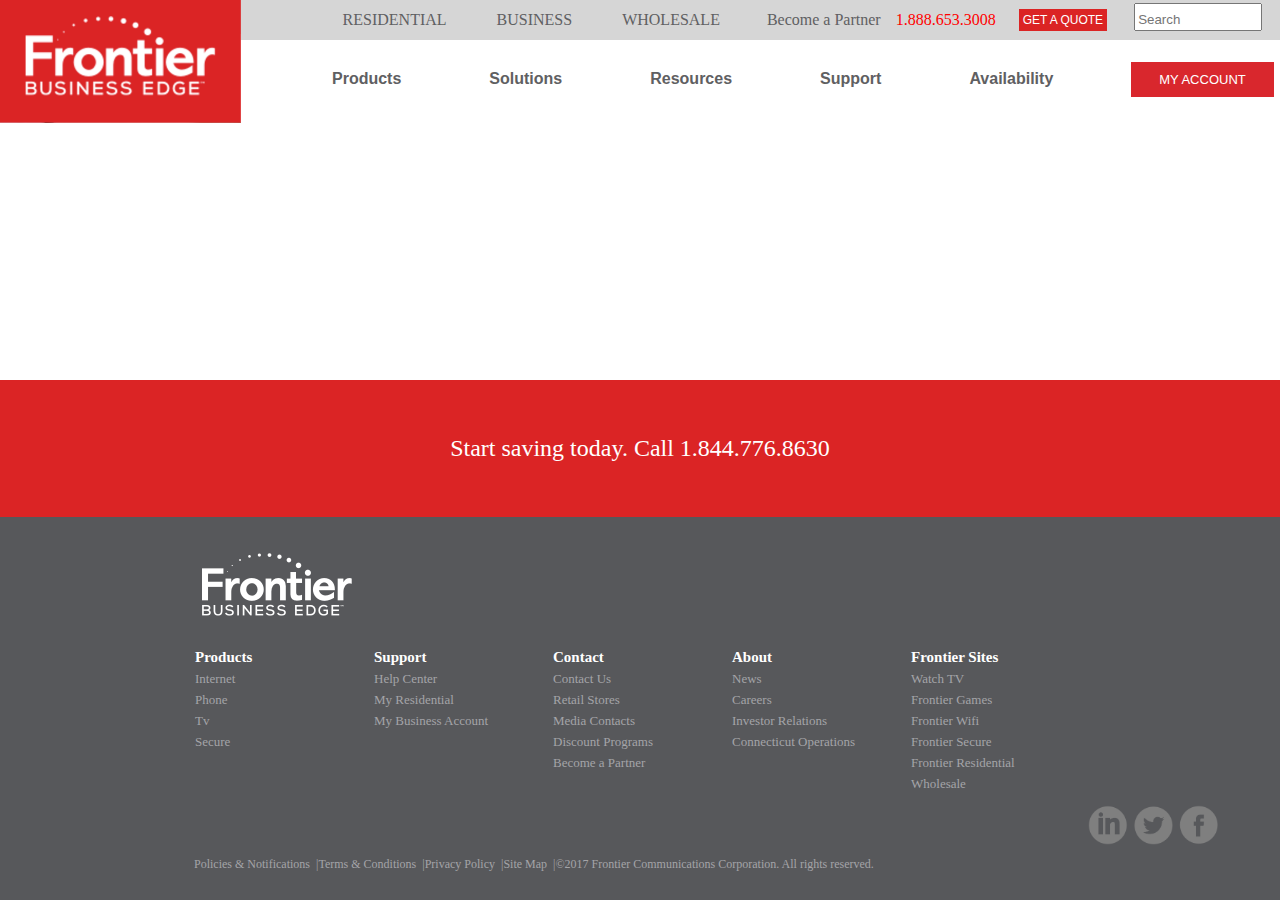
<file: AtulSharma-UI-assignment-scss/index.html>
<!Doctype>
<html>
 <head>
     <title>Frontier Business Edge</title>
     <link rel="stylesheet" href="test.css">
     <link rel="shortcut icon" href="images/icon.ico">
  </head>
  <body >
     <header class="header-primary">
        <div>
           <a href="#" class="header-primary-menu-item-logo"></a>
        </div>
           <div>
             <ul class="header-primary-menu">
              <li class="header-primary-menu-item"><a href="#" class="header-primary-menu-item-link">RESIDENTIAL</a></li>
              <li class="header-primary-menu-item"><a href="#" class="header-primary-menu-item-link">BUSINESS</a></li>
              <li class="header-primary-menu-item"><a href="#" class="header-primary-menu-item-link">WHOLESALE</a></li>
              <li class="header-primary-menu-item"><a href="#" class="header-primary-menu-item-link-special">Become a Partner</a></li> 
              <li class="header-primary-menu-item"> <a href="#" class="header-primary-menu-item-link-number" id="color">1.888.653.3008  </a></li>
              <li class="header-primary-menu-item"><a href="#" class="header-primary-menu-item-link-quote" >GET A QUOTE</a></li>
              <li class="header-primary-menu-item"><input type="text" name="Search" placeholder="Search" 
                    class="header-primary-menu-item-search">
              </li>
             </ul>
             <ul class="header-secondary-menu">
                <li class="header-secondary-menu-item"><a href="#" class="header-secondary-menu-item-link">Products</a></li>
                <li class="header-secondary-menu-item"><a href="#" class="header-secondary-menu-item-link">Solutions</a></li>
                <li class="header-secondary-menu-item"><a href="#" class="header-secondary-menu-item-link">Resources</a></li>
                <li class="header-secondary-menu-item"><a href="#" class="header-secondary-menu-item-link">Support</a></li>
                <li class="header-secondary-menu-item"><a href="#" class="header-secondary-menu-item-link"> Availability</a></li>
                <li class="header-secondary-menu-item"><span class="header-secondary-menu-item-acc red-back" >MY ACCOUNT</span></li>
              </ul>
       		</div>
       </header> 
     

              <article>
              	



              	
              </article>
              



     <footer>
			<div class="footer">
				<p>Start saving today. Call 1.844.776.8630</p>
			</div>
			<div class="footer-primary-menu">
				<div class="footer-primary-menu2">
					<img src="images/frontier-logo.png" alt="Frontier Logo" class="image">
					<ul class="footer-primary-menu-parent">
						<ul class="footer-primary-menu-list">
							<li class="footer-primary-menu-list-heading"> <span> Products </span> </li>
							<li class="footer-primary-menu-list-item"> <a href="#" class="footer-primary-menu-list-item-link"> Internet </a> </li>
							<li class="footer-primary-menu-list-item"> <a href="#" class="footer-primary-menu-list-item-link"> Phone </a></li>
							<li class="footer-primary-menu-list-item"> <a href="#" class="footer-primary-menu-list-item-link"> Tv </a> </li>
							<li class="footer-primary-menu-list-item"> <a href="#" class="footer-primary-menu-list-item-link"> Secure </a> </li>
						</ul>

						<ul class="footer-primary-menu-list">
							<li class="footer-primary-menu-list-heading"> <span> Support </span> </li>
							<li class="footer-primary-menu-list-item"> <a href="#" class="footer-primary-menu-list-item-link"> Help Center </a> </li>
							<li class="footer-primary-menu-list-item"> <a href="#" class="footer-primary-menu-list-item-link"> My Residential </a></li>
							<li class="footer-primary-menu-list-item"> <a href="#" class="footer-primary-menu-list-item-link"> My Business Account </a> 
							</li>
						</ul>

						<ul class="footer-primary-menu-list">
							<li class="footer-primary-menu-list-heading"> <span> Contact </span> </li>
							<li class="footer-primary-menu-list-item"> <a href="#" class="footer-primary-menu-list-item-link"> Contact Us </a> </li>
							<li class="footer-primary-menu-list-item"> <a href="#" class="footer-primary-menu-list-item-link"> Retail Stores </a></li>
							<li class="footer-primary-menu-list-item"> <a href="#" class="footer-primary-menu-list-item-link"> Media Contacts </a> </li>
							<li class="footer-primary-menu-list-item"> <a href="#" class="footer-primary-menu-list-item-link"> Discount Programs </a> </li>
							<li class="footer-primary-menu-list-item"> <a href="#" class="footer-primary-menu-list-item-link"> Become a Partner </a> </li>
						</ul>

						<ul class="footer-primary-menu-list">
							<li class="footer-primary-menu-list-heading"> <span> About </span> </li>
							<li class="footer-primary-menu-list-item"> <a href="#" class="footer-primary-menu-list-item-link"> News </a> </li>
							<li class="footer-primary-menu-list-item"> <a href="#" class="footer-primary-menu-list-item-link"> Careers </a></li>
							<li class="footer-primary-menu-list-item"> <a href="#" class="footer-primary-menu-list-item-link"> Investor Relations </a> 
							</li>
							<li class="footer-primary-menu-list-item"> <a href="#" class="footer-primary-menu-list-item-link"> Connecticut Operations </a> </li>
						</ul>

						<ul class="footer-primary-menu-list">
							<li class="footer-primary-menu-list-heading"> <span> Frontier Sites </span> </li>
							<li class="footer-primary-menu-list-item"> <a href="#" class="footer-primary-menu-list-item-link"> Watch TV </a> </li>
							<li class="footer-primary-menu-list-item"> <a href="#" class="footer-primary-menu-list-item-link"> Frontier Games </a></li>
							<li class="footer-primary-menu-list-item"> <a href="#" class="footer-primary-menu-list-item-link"> Frontier Wifi </a> </li>
							<li class="footer-primary-menu-list-item"> <a href="#" class="footer-primary-menu-list-item-link"> Frontier Secure </a> </li>
							<li class="footer-primary-menu-list-item"> <a href="#" class="footer-primary-menu-list-item-link"> Frontier Residential </a>
							 </li>
							<li class="footer-primary-menu-list-item"> <a href="#" class="footer-primary-menu-list-item-link"> Wholesale </a> </li>
						</ul>
					</ul>
					<ul class="footer-end-logo">
						<li> <a href="#" class="footer-end-logo-insta"></a> </li>
						<li> <a href="#" class="footer-end-logo-twitter"></a> </li>
						<li> <a href="#" class="footer-end-logo-fb"></a> </li>
					</ul>
					<ul class="footer-end-link">
						<li> <a href="#" class="footer-end-link-mark"> Policies & Notifications </a> <span class="footer-end-link-separator"> | </span> </li>
						<li> <a href="#" class="footer-end-link-mark"> Terms & Conditions </a> <span class="footer-end-link-separator"> | </span> </li>
						<li> <a href="#" class="footer-end-link-mark"> Privacy Policy </a> <span class="footer-end-link-separator"> | </span> </li>
						<li> <a href="#" class="footer-end-link-mark"> Site Map </a> <span class="footer-end-link-separator"> | </span> </li>
						<li class="footer-end-link-copyright"> <span> ©2017 Frontier Communications Corporation. All rights reserved. </span> </li>
					</ul>
				</div>
			</div>
		</footer>

   
          

</body>





</html>
</file>
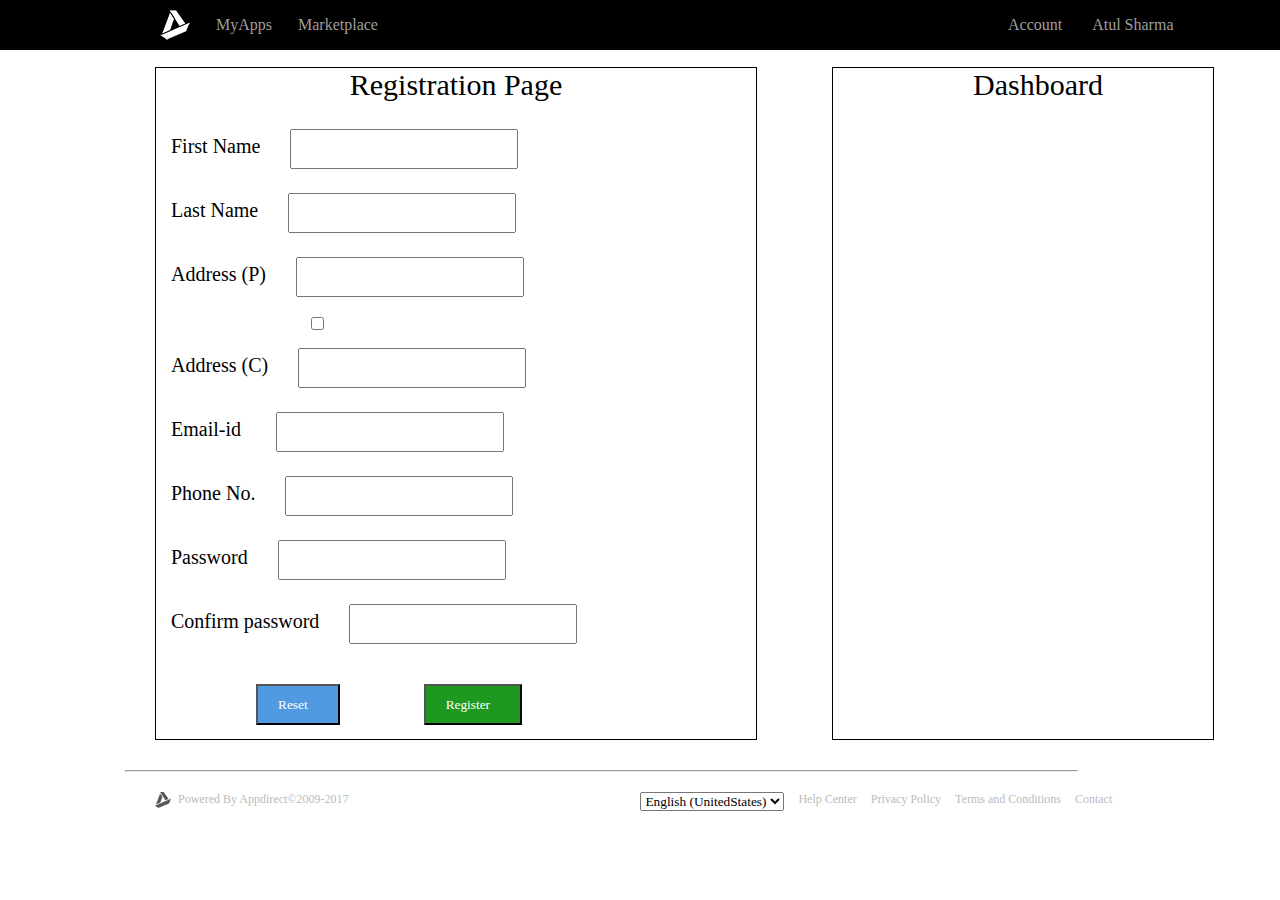
<file: Dom_Assignment/index.html>
<html>
 <head>
	 <link rel="stylesheet" href="style.css">
	 <script src="JS/main.js"></script>
 </head>
  <body>
	
   <header class="nav">
	    <div class="nav-bar">
	      <a href="#" class="nav-bar-logo"></a>
	     <ul class="nav-bar-primary">
	       <li class="nav-bar-primary-item">MyApps</li>
	       <li class="nav-bar-primary-item"><a  href="#"  class="nav-bar-primary-item-link" >Marketplace </a></li>
	     </ul>
	       <ul class="nav-bar-secondary">
	       <li class="nav-bar-secondary-item"><a href="#" class="nav-bar-secondary-item-link">Account</a></li>
	       <li class="nav-bar-secondary-item"><a href="#" class="nav-bar-secondary-item-link">Atul Sharma</a></li>
	     </ul>
	    </div>
   </header>
      
      <div class="box">
        <div class="input-box">
          <p class="input-box-heading">Registration Page</p><br>
            <ul class="input-box-list">
              <form id="register-form" >
              	
	            <li class="input-box-list-item">First Name<input type="text" class="input-box-list-item-bar input-box-list-item-bar-fname" id="fname"></li><br>
			    <li class="input-box-list-item">Last Name<input type="text" class="input-box-list-item-bar input-box-list-item-bar-lname" id ="lname"></li><br>
			    <li class="input-box-list-item">Address (P)<input type="text" class="input-box-list-item-bar input-box-list-item-bar-padd" id ="permanent"></li><br>
			    <li class="input-box-list-item"><input type="checkbox" class="input-box-list-item-bar-checkbox input-box-list-item-bar-check" id="check" onclick="checkbox()"> </li>
		        <li class="input-box-list-item">Address (C)<input type="text" class="input-box-list-item-bar input-box-list-item-bar-cadd" id="confirm"></li><br>
		        <li class="input-box-list-item">Email-id <input type="text" class="input-box-list-item-bar input-box-list-item-bar-email" id="eid"></li><br>
		        <li class="input-box-list-item">Phone No.<input type="text" class="input-box-list-item-bar input-box-list-item-bar-phn" id="phn"></li><br>
		        <li class="input-box-list-item">Password<input type="password" class="input-box-list-item-bar input-box-list-item-bar-pswd"  oncopy="return false" oncut="return false" onpaste="return false" id="pswd"></li><br>
		        <li class="input-box-list-item">Confirm password<input type="password" class="input-box-list-item-bar input-box-list-item-bar-cpswd" oncopy="return false" oncut="return false" onpaste="return false" id="cpswd"></li><br>
		       </form>
		    </ul>
		          <button type="button" name="Reset" class="input-box-reset" id="reset-user"  >Reset</button>
		          <button type="button" name="Register" class="input-box-register"  id="register-user">Register</button>
		 </div>
		 <div class="output-box" id="div1">
		 <p class="output-box-heading">Dashboard</p><br>
		 <ul class="output-box-list" id="output-box-id">
		 	
		 </ul>
		 
		
      </div>
        </div>
        <hr class="horizontal-line">
          <footer class="footer">

          <a href="#" class="footer-logo"></a>
          	<p class="footer-text">Powered By Appdirect&copy;2009-2017</p>
          	 
          	    <ul class="footer-list">
          	      <li class="footer-list-item-dropdown">    
          	         <select>
					   <option value="English (UnitedStates)">English (UnitedStates)</option>
					   <option value="français">français</option>
					   <option value="suomi">suomi</option>
					   <option value="Deutsch">Deutsch</option>
					   <option value="italiano">italiano</option>
                    </select>   
                   </li>
          	      <li class="footer-list-item"><a href="#" class="footer-list-item-link">Help Center</a></li>
          	      <li class="footer-list-item"><a href="#" class="footer-list-item-link">Privacy Policy</a></li>
          	      <li class="footer-list-item"><a href="#" class="footer-list-item-link">Terms and Conditions</a></li>
          	      <li class="footer-list-item"><a href="#" class="footer-list-item-link">Contact</a></li>
          	    </ul>
               </ul>
          </footer>
  </body>

</html>
</file>
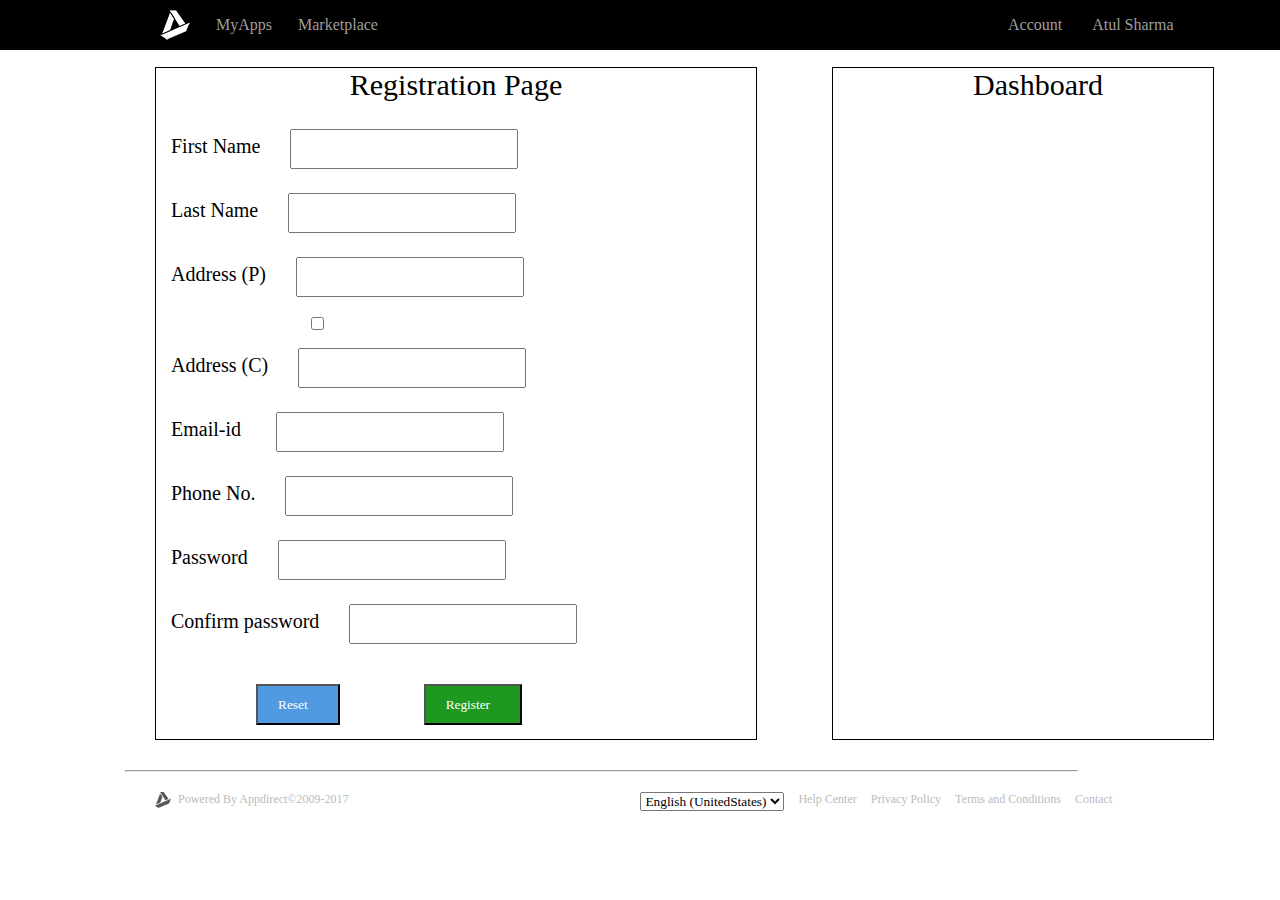
<file: JQuery-INT012-AtulSharma/index.html>
<html>
 <head>
	 <link rel="stylesheet" href="style.css">
	 <script type="text/javascript" src="JS/jquery-3.1.1.min.js"></script> 
	 <script type="text/javascript" src="JS/jquery.js"></script>
      </head>
  <body>
	
   <header class="nav">
	    <div class="nav-bar">
	      <a href="#" class="nav-bar-logo"></a>
	     <ul class="nav-bar-primary">
	       <li class="nav-bar-primary-item">MyApps</li>
	       <li class="nav-bar-primary-item"><a  href="#"  class="nav-bar-primary-item-link" >Marketplace </a></li>
	     </ul>
	       <ul class="nav-bar-secondary">
	       <li class="nav-bar-secondary-item"><a href="#" class="nav-bar-secondary-item-link">Account</a></li>
	       <li class="nav-bar-secondary-item"><a href="#" class="nav-bar-secondary-item-link">Atul Sharma</a></li>
	     </ul>
	    </div>
   </header>
      
      <div class="box">
        <div class="input-box">
          <p class="input-box-heading">Registration Page</p><br>
            <ul class="input-box-list">
              <form id="register-form" >
              	
	            <li class="input-box-list-item">First Name<input type="text" class="input-box-list-item-bar input-box-list-item-bar-fname" id="fname"></li><br>
			    <li class="input-box-list-item">Last Name<input type="text" class="input-box-list-item-bar input-box-list-item-bar-lname" id ="lname"></li><br>
			    <li class="input-box-list-item">Address (P)<input type="text" class="input-box-list-item-bar input-box-list-item-bar-padd" id ="permanent"></li><br>
			    <li class="input-box-list-item"><input type="checkbox" class="input-box-list-item-bar-checkbox input-box-list-item-bar-check" id="check" > </li>
		        <li class="input-box-list-item">Address (C)<input type="text" class="input-box-list-item-bar input-box-list-item-bar-cadd" id="confirm"></li><br>
		        <li class="input-box-list-item">Email-id <input type="text" class="input-box-list-item-bar input-box-list-item-bar-email" id="eid"></li><br>
		        <li class="input-box-list-item">Phone No.<input type="text" class="input-box-list-item-bar input-box-list-item-bar-phn" id="phn"></li><br>
		        <li class="input-box-list-item">Password<input type="password" class="input-box-list-item-bar input-box-list-item-bar-pswd"  oncopy="return false" oncut="return false" onpaste="return false" id="pswd"></li><br>
		        <li class="input-box-list-item">Confirm password<input type="password" class="input-box-list-item-bar input-box-list-item-bar-cpswd" oncopy="return false" oncut="return false" onpaste="return false" id="cpswd"></li><br>
		       </form>
		    </ul>
		          <button type="button" name="Reset" class="input-box-reset" id="reset-user"  >Reset</button>
		          <button type="button" name="Register" class="input-box-register"  id="register-user">Register</button>
		 </div>
		 <div class="output-box" id="div1">
		 <p class="output-box-heading">Dashboard</p><br>
		 <ul class="output-box-list" id="output-box-id">
		 	
		 </ul>
		 
		
      </div>
        </div>
        <hr class="horizontal-line">
          <footer class="footer">

          <a href="#" class="footer-logo"></a>
          	<p class="footer-text">Powered By Appdirect&copy;2009-2017</p>
          	 
          	    <ul class="footer-list">
          	      <li class="footer-list-item-dropdown">    
          	         <select>
					   <option value="English (UnitedStates)">English (UnitedStates)</option>
					   <option value="français">français</option>
					   <option value="suomi">suomi</option>
					   <option value="Deutsch">Deutsch</option>
					   <option value="italiano">italiano</option>
                    </select>   
                   </li>
          	      <li class="footer-list-item"><a href="#" class="footer-list-item-link">Help Center</a></li>
          	      <li class="footer-list-item"><a href="#" class="footer-list-item-link">Privacy Policy</a></li>
          	      <li class="footer-list-item"><a href="#" class="footer-list-item-link">Terms and Conditions</a></li>
          	      <li class="footer-list-item"><a href="#" class="footer-list-item-link">Contact</a></li>
          	    </ul>
               </ul>
          </footer>
  </body>

</html>
</file>
<file: AtulSharma-UI-assignment-scss/test.css>
body {
  margin: 0px;
  padding: 0px; }

.header-primary {
  background-color: #D6D6D6;
  color: #000000;
  display: flex;
  height: 40px; }
  .header-primary .header-primary-menu-item-logo {
    display: flex;
    list-style: none;
    background: url("images/logo.png") no-repeat;
    background-size: contain;
    height: 131px;
    width: 241px;
    margin-left: -8x;
    margin-top: -8px; }
  .header-primary .header-primary-menu {
    margin: 0px;
    display: flex;
    align-items: center;
    justify-content: center;
    height: 40px; }
    .header-primary .header-primary-menu .header-primary-menu-item {
      margin-left: 0px;
      display: flex; }
      .header-primary .header-primary-menu .header-primary-menu-item .header-primary-menu-item-link {
        display: flex;
        text-decoration: none;
        margin-left: 50px;
        color: #5F6062;
        display: flex; }
        .header-primary .header-primary-menu .header-primary-menu-item .header-primary-menu-item-link:hover {
          background-color: black;
          color: white;
          margin-left: 50px;
          padding: 11px; }
      .header-primary .header-primary-menu .header-primary-menu-item .header-primary-menu-item-link-special {
        display: flex;
        text-decoration: none;
        margin-left: 47px;
        color: #5F6062;
        display: flex;
        padding-top: 0px;
        padding-bottom: 0px;
        padding-right: 0px;
        padding-left: 0px; }
        .header-primary .header-primary-menu .header-primary-menu-item .header-primary-menu-item-link-special:hover {
          color: #D9272D; }
      .header-primary .header-primary-menu .header-primary-menu-item .header-primary-menu-item-link-number {
        color: #FF0000;
        display: flex;
        text-decoration: none;
        display: flex;
        margin-left: 15px; }
      .header-primary .header-primary-menu .header-primary-menu-item .header-primary-menu-item-link-quote {
        background-color: #db2424;
        text-decoration: none;
        color: white;
        font-weight: 200;
        padding: 4px;
        font-size: 12;
        margin-left: 23px;
        font-family: sans-serif; }
      .header-primary .header-primary-menu .header-primary-menu-item .header-primary-menu-item-search {
        margin-left: 27px;
        text-decoration: none;
        display: flex;
        margin-top: -7px;
        width: 128px;
        height: 24px;
        padding-top: 6px;
        height: 28px; }

.header-secondary-menu {
  display: flex;
  margin-left: -37px;
  margin-top: 30px;
  font-family: sans-serif; }
  .header-secondary-menu .header-secondary-menu-item {
    margin-left: 78px;
    color: #5F6062;
    list-style: none;
    font-weight: 600; }
    .header-secondary-menu .header-secondary-menu-item .header-secondary-menu-item-link {
      display: flex;
      text-decoration: none;
      margin-left: 10px;
      color: #5F6062; }
      .header-secondary-menu .header-secondary-menu-item .header-secondary-menu-item-link:hover {
        color: #FF0000; }
    .header-secondary-menu .header-secondary-menu-item .header-secondary-menu-item-acc {
      background-color: #D9272D;
      color: white;
      padding-left: 28;
      padding-right: 28;
      padding-top: 10;
      padding-bottom: 10;
      font-weight: 100;
      font-size: small; }
      .header-secondary-menu .header-secondary-menu-item .header-secondary-menu-item-acc .red-back {
        margin-left: -21px; }

.footer {
  background-color: #db2425;
  color: white;
  font-size: 24px;
  padding-bottom: 31px;
  padding-top: 31px;
  font-family: Verdana;
  text-align: center; }

.footer-primary-menu {
  background-color: #57585b;
  color: white;
  font-size: 24px;
  padding-bottom: 8px;
  padding-top: 8px;
  font-family: Verdana; }
  .footer-primary-menu .footer-primary-menu2 {
    padding-bottom: 8px;
    padding-top: 8px;
    padding-right: 15%;
    padding-left: 15%; }
    .footer-primary-menu .footer-primary-menu2 .image {
      padding-top: 20px;
      padding-bottom: 20px;
      padding-left: 10px;
      padding-right: 10px; }

.footer-primary-menu-parent {
  font-size: 13px;
  list-style: none;
  display: flex;
  padding-left: 1px; }
  .footer-primary-menu-parent .footer-primary-menu-list {
    font-size: 13px;
    list-style: none;
    width: 80%;
    padding-right: 5%;
    padding-left: 2px; }
    .footer-primary-menu-parent .footer-primary-menu-list .footer-primary-menu-list-item {
      padding-top: 5px; }
      .footer-primary-menu-parent .footer-primary-menu-list .footer-primary-menu-list-item .footer-primary-menu-list-item-link {
        color: #a4a4a8;
        text-decoration: none; }

article {
  margin-top: 340px; }

.footer-primary-menu-list-heading {
  font-size: 15px;
  font-weight: bold;
  width: 80%;
  padding-right: 40px; }

.footer-end-logo {
  list-style: none;
  padding-left: 100%;
  display: flex;
  margin-top: 1px;
  margin-bottom: 1px; }
  .footer-end-logo .footer-end-logo-insta {
    background: url("images/in.png") no-repeat;
    height: 40px;
    width: 40px;
    display: block;
    background-size: contain;
    padding-left: 5px; }
  .footer-end-logo .footer-end-logo-twitter {
    background: url("images/twitter.png") no-repeat;
    height: 40px;
    width: 40px;
    display: block;
    background-size: contain;
    padding-left: 5px; }
  .footer-end-logo .footer-end-logo-fb {
    background: url("images/fb.png") no-repeat;
    height: 40px;
    width: 40px;
    display: block;
    background-size: contain; }

.footer-end-link {
  list-style: none;
  display: flex;
  font-size: 12px;
  color: #a4a4a8;
  padding-left: 2px; }
  .footer-end-link .footer-end-link-mark {
    text-decoration: none;
    color: #a4a4a8;
    padding-right: 3px; }
    .footer-end-link .footer-end-link-mark .footer-end-link-copyright {
      padding-left: 5%; }
    .footer-end-link .footer-end-link-mark .footer-end-link-separator {
      padding-right: 6px; }

/*# sourceMappingURL=test.css.map */
</file>
<file: Dom_Assignment/style.css>
* {
  padding: 0px;
  margin: 0px;
  font-family: verdana; }

.nav {
  background-color: black; }
  .nav .nav-bar {
    display: flex;
    height: 50px; }
    .nav .nav-bar .nav-bar-logo {
      background: url(images/appdirect_logo.png) no-repeat;
      height: 16px;
      width: 20px;
      margin-left: 160px;
      padding: 15px 2px 0px 8px;
      margin-top: 10px; }

.nav-bar-primary {
  display: flex;
  list-style: none;
  align-items: center; }
  .nav-bar-primary .nav-bar-primary-item {
    color: #9E9E9E;
    margin-left: 26px; }
    .nav-bar-primary .nav-bar-primary-item:hover {
      background-color: #3E3B37;
      padding: 16px 7px 15px 7px; }
    .nav-bar-primary .nav-bar-primary-item .nav-bar-primary-item-link {
      text-decoration: none;
      color: #9E9E9E; }

.nav-bar-secondary {
  display: flex;
  margin-left: 600px;
  list-style: none;
  align-items: center; }
  .nav-bar-secondary .nav-bar-secondary-item {
    text-decoration: none;
    margin-left: 30px; }
    .nav-bar-secondary .nav-bar-secondary-item:hover {
      background-color: #3E3B37;
      padding: 16px 7px 15px 7px; }
    .nav-bar-secondary .nav-bar-secondary-item .nav-bar-secondary-item-link {
      color: #9E9E9E;
      text-decoration: none; }

.box {
  display: flex;
  height: 690px; }
  .box .output-box {
    border: 1px solid black;
    width: 350px;
    margin-left: 75px;
    margin-top: 17px;
    padding-left: 30px; }
    .box .output-box .output-box-list {
      list-style: none; }
    .box .output-box .output-box-heading {
      text-align: center;
      font-size: 30px; }

.input-box {
  border: 1px solid black;
  width: 600px;
  margin-left: 155px;
  margin-top: 17px; }
  .input-box .input-box-heading {
    text-align: center;
    font-size: 30px; }
  .input-box .input-box-reset {
    margin-left: 100px;
    padding: 11 30 10 20;
    color: white;
    background: #5199e0;
    margin-top: 25px; }
  .input-box .input-box-register {
    padding: 11 30 10 20;
    margin-left: 80px;
    color: white;
    background: #1e981e; }

.input-box-list {
  list-style: none;
  font-size: 10px; }
  .input-box-list .input-box-list-item {
    font-size: 20px;
    margin-left: 15px; }
    .input-box-list .input-box-list-item .input-box-list-item-bar {
      margin: 9px 0px 4px 30px;
      padding: 10px 30px 10px 30px; }

.horizontal-line {
  margin-left: 125;
  margin-top: 30px;
  margin-right: 202px; }

.input-box-list-item-bar-fname {
  margin: 0px 20px 30px 0px; }

.input-box-list-item-bar-lname {
  margin: 0px 20px 30px 0px; }

.input-box-list-item-bar-padd {
  margin: 0px 20px 30px 0px; }

.input-box-list-item-bar-check {
  margin: 0px 0px 9px 140px; }

.input-box-list-item-bar-cadd {
  margin: 0px 20px 30px 0px; }

.input-box-list-item-bar-email {
  margin: 0px 20px 30px 0px; }

.input-box-list-item-bar-phn {
  margin: 0px 20px 30px 0px; }

.input-box-list-item-bar-pswd {
  margin: 0px 20px 30px 0px; }

.input-box-list-item-bar-cpswd {
  margin: 0px 20px 30px 0px; }

.footer {
  display: flex;
  margin-top: 20px; }
  .footer .footer-logo {
    background: url(images/appdirect_footer.png) no-repeat;
    background-size: contain;
    padding: 5px 8px;
    margin-left: 155px; }
  .footer .footer-text {
    font-size: 12px;
    margin-left: 7px;
    color: #bbbbbb; }

.footer-list {
  display: flex;
  list-style: none;
  margin-left: 285px; }
  .footer-list .footer-list-item-dropdown {
    font-size: 9px;
    padding: 0px 7px;
    color: #bbbbbb; }
  .footer-list .footer-list-item {
    font-size: 12px;
    padding: 0px 7px;
    color: #bbbbbb; }
    .footer-list .footer-list-item .footer-list-item-link {
      text-decoration: none;
      color: #bbbbbb; }
    .footer-list .footer-list-item .footer-list-item-link:hover {
      color: black; }

/*# sourceMappingURL=style.css.map */
</file>
<file: JQuery-INT012-AtulSharma/style.css>
* {
  padding: 0px;
  margin: 0px;
  font-family: verdana; }

.nav {
  background-color: black; }
  .nav .nav-bar {
    display: flex;
    height: 50px; }
    .nav .nav-bar .nav-bar-logo {
      background: url(images/appdirect_logo.png) no-repeat;
      height: 16px;
      width: 20px;
      margin-left: 160px;
      padding: 15px 2px 0px 8px;
      margin-top: 10px; }

.nav-bar-primary {
  display: flex;
  list-style: none;
  align-items: center; }
  .nav-bar-primary .nav-bar-primary-item {
    color: #9E9E9E;
    margin-left: 26px; }
    .nav-bar-primary .nav-bar-primary-item:hover {
      background-color: #3E3B37;
      padding: 16px 7px 15px 7px; }
    .nav-bar-primary .nav-bar-primary-item .nav-bar-primary-item-link {
      text-decoration: none;
      color: #9E9E9E; }

.nav-bar-secondary {
  display: flex;
  margin-left: 600px;
  list-style: none;
  align-items: center; }
  .nav-bar-secondary .nav-bar-secondary-item {
    text-decoration: none;
    margin-left: 30px; }
    .nav-bar-secondary .nav-bar-secondary-item:hover {
      background-color: #3E3B37;
      padding: 16px 7px 15px 7px; }
    .nav-bar-secondary .nav-bar-secondary-item .nav-bar-secondary-item-link {
      color: #9E9E9E;
      text-decoration: none; }

.box {
  display: flex;
  height: 690px; }
  .box .output-box {
    border: 1px solid black;
    width: 350px;
    margin-left: 75px;
    margin-top: 17px;
    padding-left: 30px; }
    .box .output-box .output-box-list {
      list-style: none; }
    .box .output-box .output-box-heading {
      text-align: center;
      font-size: 30px; }

.input-box {
  border: 1px solid black;
  width: 600px;
  margin-left: 155px;
  margin-top: 17px; }
  .input-box .input-box-heading {
    text-align: center;
    font-size: 30px; }
  .input-box .input-box-reset {
    margin-left: 100px;
    padding: 11 30 10 20;
    color: white;
    background: #5199e0;
    margin-top: 25px; }
  .input-box .input-box-register {
    padding: 11 30 10 20;
    margin-left: 80px;
    color: white;
    background: #1e981e; }

.input-box-list {
  list-style: none;
  font-size: 10px; }
  .input-box-list .input-box-list-item {
    font-size: 20px;
    margin-left: 15px; }
    .input-box-list .input-box-list-item .input-box-list-item-bar {
      margin: 9px 0px 4px 30px;
      padding: 10px 30px 10px 30px; }

.horizontal-line {
  margin-left: 125;
  margin-top: 30px;
  margin-right: 202px; }

.input-box-list-item-bar-fname {
  margin: 0px 20px 30px 0px; }

.input-box-list-item-bar-lname {
  margin: 0px 20px 30px 0px; }

.input-box-list-item-bar-padd {
  margin: 0px 20px 30px 0px; }

.input-box-list-item-bar-check {
  margin: 0px 0px 9px 140px; }

.input-box-list-item-bar-cadd {
  margin: 0px 20px 30px 0px; }

.input-box-list-item-bar-email {
  margin: 0px 20px 30px 0px; }

.input-box-list-item-bar-phn {
  margin: 0px 20px 30px 0px; }

.input-box-list-item-bar-pswd {
  margin: 0px 20px 30px 0px; }

.input-box-list-item-bar-cpswd {
  margin: 0px 20px 30px 0px; }

.footer {
  display: flex;
  margin-top: 20px; }
  .footer .footer-logo {
    background: url(images/appdirect_footer.png) no-repeat;
    background-size: contain;
    padding: 5px 8px;
    margin-left: 155px; }
  .footer .footer-text {
    font-size: 12px;
    margin-left: 7px;
    color: #bbbbbb; }

.footer-list {
  display: flex;
  list-style: none;
  margin-left: 285px; }
  .footer-list .footer-list-item-dropdown {
    font-size: 9px;
    padding: 0px 7px;
    color: #bbbbbb; }
  .footer-list .footer-list-item {
    font-size: 12px;
    padding: 0px 7px;
    color: #bbbbbb; }
    .footer-list .footer-list-item .footer-list-item-link {
      text-decoration: none;
      color: #bbbbbb; }
    .footer-list .footer-list-item .footer-list-item-link:hover {
      color: black; }

/*# sourceMappingURL=style.css.map */
</file>
